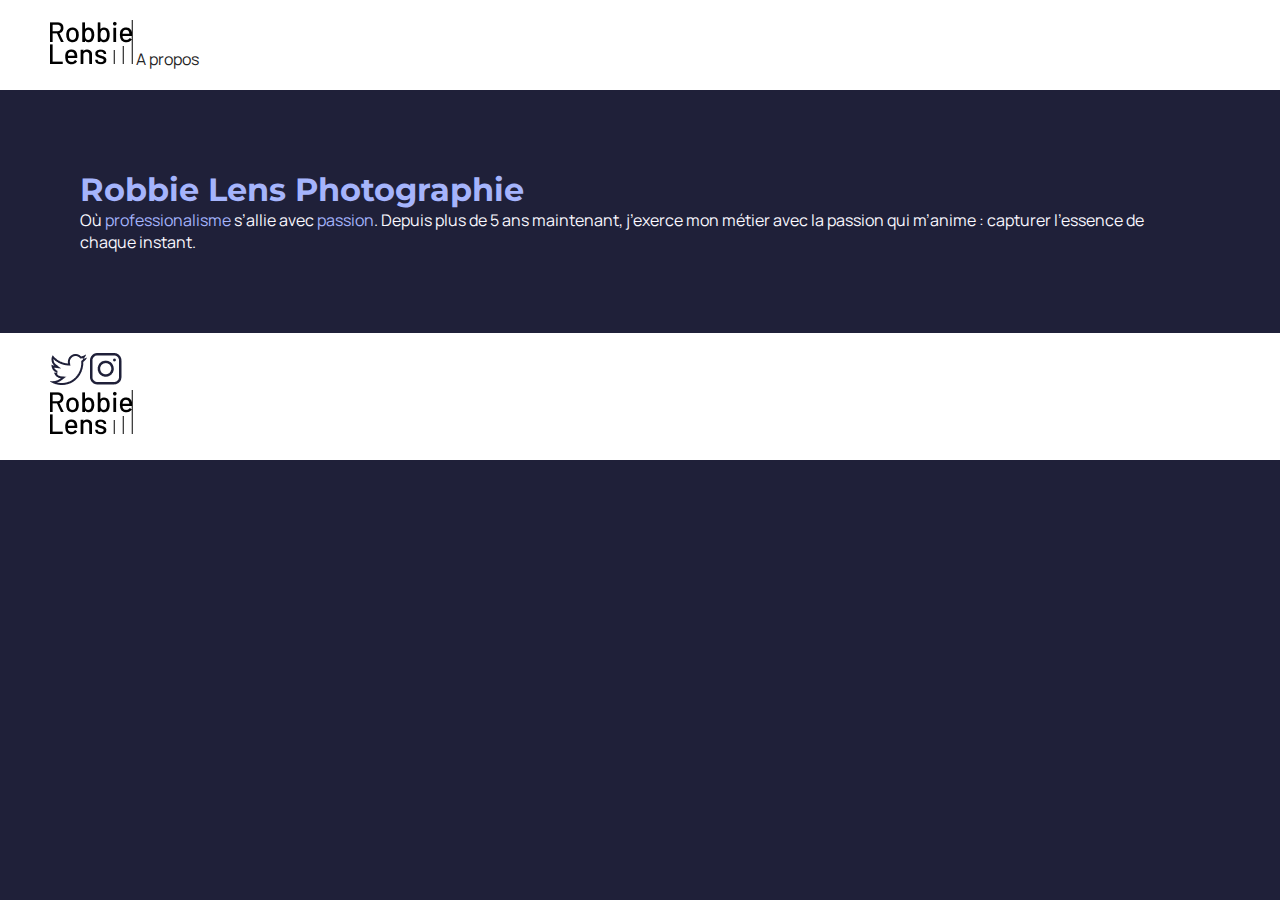
<file: Site Robbie Lens/index.html>
<!DOCTYPE html>
<html lang="fr">

<head>
    <meta charset="UTF-8">
    <link rel="stylesheet" href="style.css">
    <title>Accueil – Robbie Lens Photographie</title>

    <link rel="preconnect" href="https://fonts.googleapis.com">
    <link rel="preconnect" href="https://fonts.gstatic.com" crossorigin>
    <link href="https://fonts.googleapis.com/css2?family=Manrope:wght@200..800&family=Montserrat:ital,wght@0,100..900;1,100..900&display=swap" rel="stylesheet">
   
</head>

<body>
    <header>
        <nav>
            <a href="index.html" class="lien-icone">
                <img src="images/logo-2.png" alt="Logo Robbie Lens" title="Ceci est le logo de Robbie Lens">
            </a>
            
            <a href="a-propos.html" class="accueil"> A propos</a> 
        </nav>
    </header>

    <main>
        <section>     
            <h1>Robbie Lens Photographie</h1> 
            <p>Où <em>professionalisme</em> s’allie avec <em>passion</em>. Depuis plus de 5 ans maintenant, j’exerce mon métier avec la passion
            qui m’anime : capturer l’essence de chaque instant.</p> 



            <!-- <img src="images/robbie-lens.png" alt="Robbie Lens" title="Ceci est la photo de Robbie Lens">

            <div>
                <a href="" class="cta">UN PROJET ? ÉCRIVEZ-MOI</a>
            </div>
        </section>  -->
    </main>
       
    <footer>
        <nav>
            <a href="https://twitter.com/"target="_blank" class="lien-icone">
            <img src="images/twitter.png" alt="Ceci est le logo de Twitter" title="Logo Twitter"> </a>
            
            <a href="https://www.instagram.com/"target="_blank" class="lien-icone">
            <img src="images/instagram.png" alt="Ceci est le logo d'instagram" title="Logo Instagram"> </a> <br>

            <a href="index.html"target="_blank" class="lien-icone">
            <img src="images/logo-2.png" alt="Logo Robbie Lens" title="Ceci est le logo de Robbie Lens"> </a>
        </nav>
    </footer>

</body>

</html>
</file>
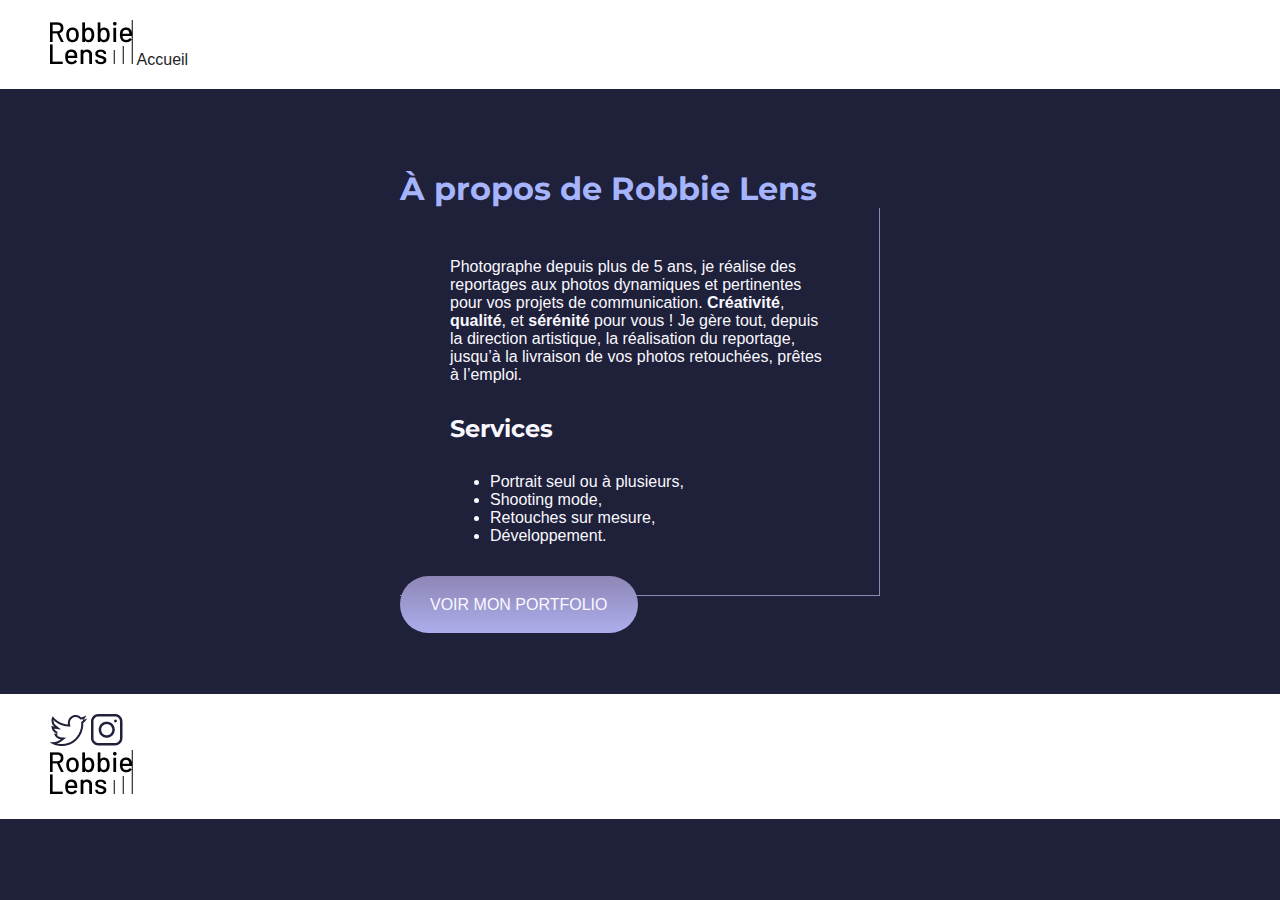
<file: Site Robbie Lens/a-propos.html>
<!DOCTYPE html>
<html lang="fr">

<head>
    <meta charset="utf-8">
    <title>À propos de Robbie Lens</title>
    <link rel="stylesheet" href="style.css">
    <link rel="preconnect" href="https://fonts.googleapis.com">
    <link rel="preconnect" href="https://fonts.gstatic.com" crossorigin>
    <link href="https://fonts.googleapis.com/css2?family=Montserrat:ital,wght@0,100..900;1,100..900&display=swap" rel="stylesheet">
</head>

<body>
    <header>
        <nav>
                <a href="index.html"  class="lien-icone">
                <img src="images/logo-2.png" alt="Logo Robbie Lens" title="Ceci est le logo de Robbie Lens"> </a>
                <a class="à-propos" href="index.html">Accueil</a> 
        </nav>
    </header>

<main class="à-propos-main">
    <section> 

    <h1>À propos de Robbie Lens</h1>
 
    <div class="carre-contenu">
        <p>Photographe depuis plus de 5 ans, je réalise des reportages aux photos dynamiques et pertinentes 
            pour 
            vos projets de communication. <strong>Créativité</strong>, <strong>qualité</strong>, et <strong>sérénité</strong> pour vous ! Je gère tout, depuis la direction 
            artistique, la réalisation du reportage, jusqu’à la livraison de vos photos retouchées, prêtes à 
            l’emploi.
        </p>

        <h2>Services</h2>
            <ul>
                <li>Portrait seul ou à plusieurs,</li>
                <li>Shooting mode,</li>
                <li>Retouches sur mesure,</li>
                <li>Développement.</li>
            </ul>
    </div>
     
        <div> 
            <a href="" class="cta"> VOIR MON PORTFOLIO </a> 
        </div>
    </section>   

    </main>

    <footer>
        <nav>
                <a href="https://twitter.com/"target="_blank" class="lien-icone">
                <img src="images/twitter.png" alt="Ceci est le logo de Twitter" title="Logo Twitter"> </a> 

                <a href="https://www.instagram.com/"target="_blank" class="lien-icone">
                <img src="images/instagram.png" alt="Ceci est le logo d'instagram" title="Logo Instagram"> </a> <br>
                
                <a href="index.html"target="_blank" class="lien-icone">
                <img src="images/logo-2.png" alt="Logo Robbie Lens" title="Ceci est le logo de Robbie Lens"> </a> 
        </nav>
    </footer>

</body>

</html>
</file>
<file: Site Robbie Lens/style.css>
* {
    margin: 0;
}

body {
    /* Ici on utilise le sélecteur body pour appliquer une police et une taille par défaut pour les éléments */
    font-family: 'Manrope', sans-serif;
    font-size: 1em;
    background-color: #1F2039;
    }

a {
    text-decoration: none; 
    font-size: 1em;
}

em {
    color: #a5b4fc;
    font-style: normal;
}

h1 {
    color:#A5B4FC;
    font-size: 3,5em;
    font-family: 'Montserrat', sans-serif
}

h2 {
    color: #F9F8FF;
    font-size: 3,5em;
    font-family: 'Montserrat', sans-serif
}

p,
li {
    font-family: Manrope, sans-serif;
    font-size: 1,1em;
    color: #F9F8FF;
}


header,
footer {
    background-color: white;
    color: #242424;
    padding: 20px 50px;
    }

.cta {
        font-family: Manrope, sans-serif;
        color: #F9F8FF;
        background:linear-gradient(#8E86B5,#ACAEED);
        border-radius: 50px;
        padding: 20px 30px;
        }

.accueil,
.à-propos {
    font-family: Manrope, sans-serif;
    color: #242424;
}

.carre-contenu {
    border-right: 1px solid #8e86b5;
    border-bottom: 1px solid #8e86b5;
    padding: 50px;
    margin: auto;
}

a:hover {
    text-decoration: underline;
}

.cta:hover {
    background: linear-gradient(#696484, #8788BA);
    text-decoration:none
}

.lien-icone:hover {
    opacity: 0.5;
}

section {
    padding: 80px;
    margin: auto;
}

.carre-contenu h2 {
    margin-top: 30px;
  }
  
.carre-contenu ul {
    margin-top: 30px;
}

.à-propos-main {
    width: 50%;
    margin: auto;
}
</file>
